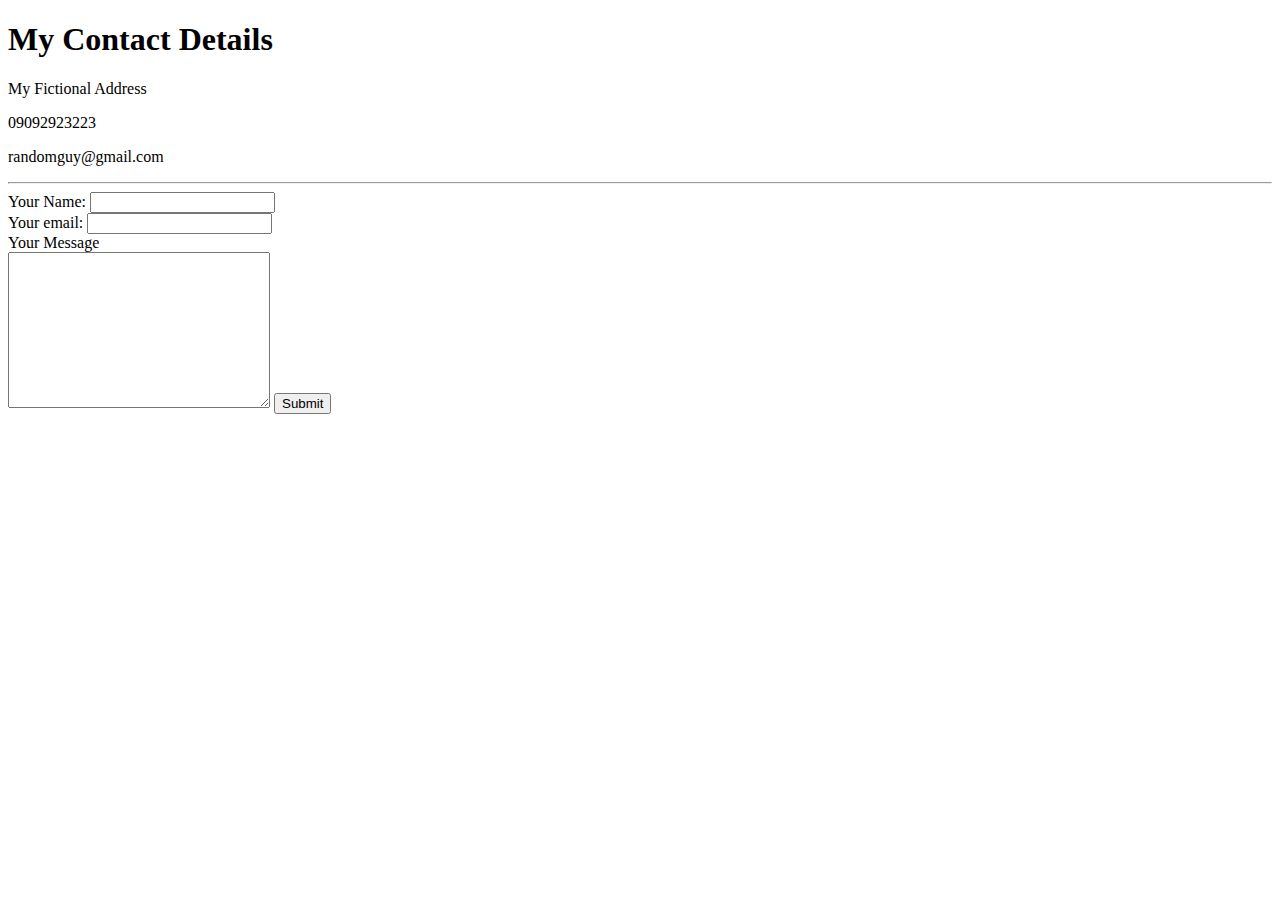
<file: Contact-me.html>
<!DOCTYPE html>
<html lang="en">
<head>
  <meta charset="UTF-8">
  <meta http-equiv="X-UA-Compatible" content="IE=edge">
  <meta name="viewport" content="width=device-width, initial-scale=1.0">
  <title>Document</title>
</head>
<body>
  <h1>My Contact Details</h1>
  <p>My Fictional Address</p>
  <p>09092923223</p>
   <p>randomguy@gmail.com</p>

    <hr>

   <form action="mailto:econ7341@gmail.com" enctype="text/plain" method="post">
    <label for="">Your Name:</label>
    <input type="text" name="yourName" id="">
    <br>
    <label for="">Your email:</label>
    <input type="email" name="yourEmail"><br>
    <label for="">Your Message</label><br>
    <textarea name="yourMessage" id="" cols="30" rows="10"></textarea>
    <input type="submit" name="" id="">
  </form>
</body>
</html>
</file>
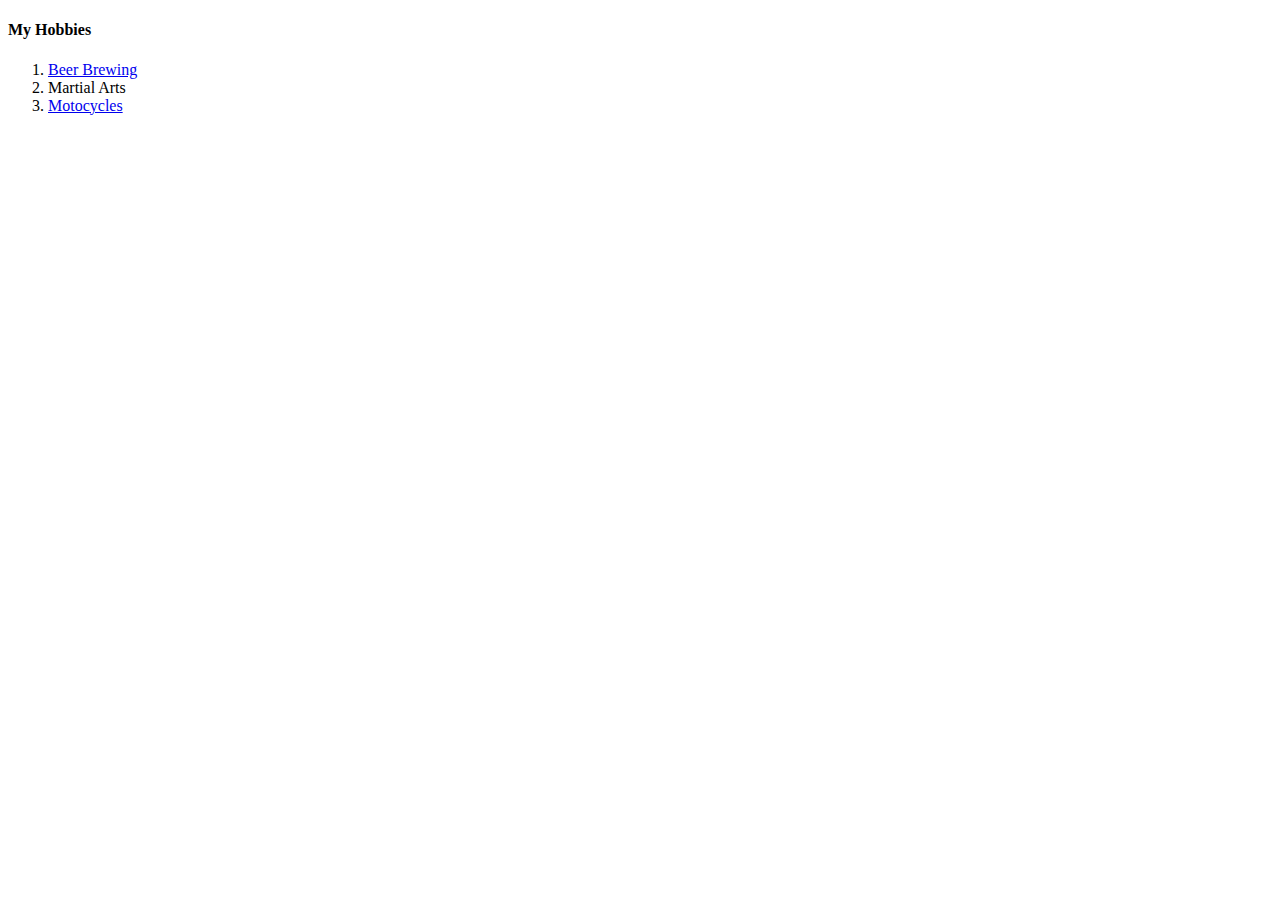
<file: hobbies.html>
<!DOCTYPE html>
<html lang="en">
<head>
  <meta charset="UTF-8">
  <meta http-equiv="X-UA-Compatible" content="IE=edge">
  <meta name="viewport" content="width=device-width, initial-scale=1.0">
  <title>Document</title>
</head>
<body>
  <h4>My Hobbies</h4>
  <ol>
    <li><a href="#">Beer Brewing</a></li>
    <li>Martial Arts</li>
    <li><a href="#">Motocycles</a></li>
  </ol>
</body>
</html>
</file>
